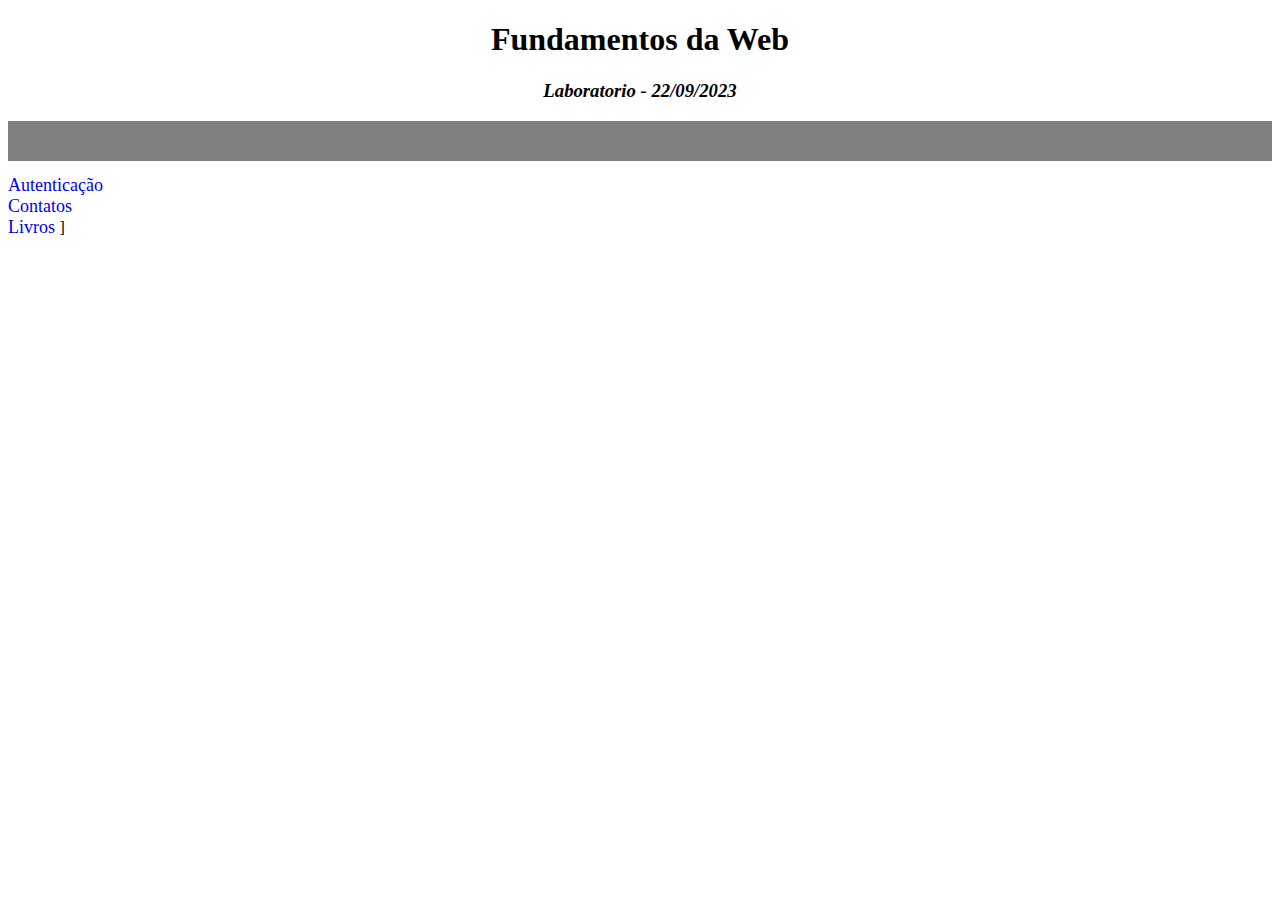
<file: index.html>
<!DOCTYPE html>
<html lang="en">
<head>
    <link rel="stylesheet" href="Formulario.css"/>
    <meta charset="UTF-8">
    <meta name="viewport" content="width=device-width, initial-scale=1.0">
    <title>Document</title>
</head>
<body>
    <h1 align="center">Fundamentos da Web</h1>

    <h3 align="center"><i>Laboratorio - 22/09/2023</i></h3>

    <div class="top-bar">
    <nav>

    </nav>

    <p align="center"></p>

    <br>
    <br>
    <br><a href="autenticacao.html" style="font-size: 18px; text-decoration: none;"> Autenticação </a>

    <br><a href="contatos.html" style="font-size: 18px; text-decoration: none;"> Contatos </a>

    <br><a href="livros.html" style="font-size: 18px; text-decoration: none;"> Livros </a>]

    <p align="center">

    </p>
</body>
</html>
</file>
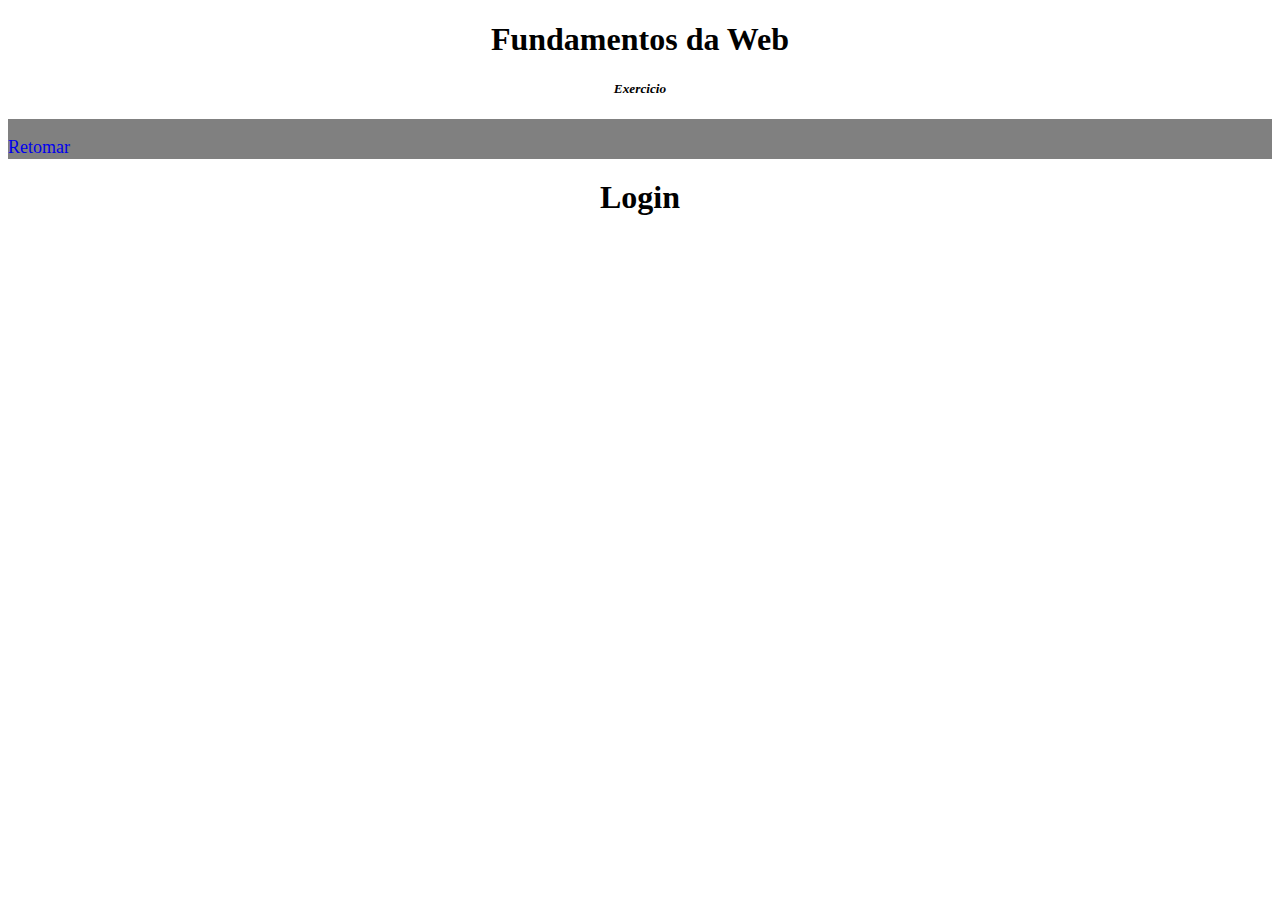
<file: autenticacao.html>
<!DOCTYPE html>
<html lang="en">
<head>
    <link rel="stylesheet" href="Formulario.css"/>
    <meta charset="UTF-8">
    <meta charset="UTF-8">
    <meta name="viewport" content="width=device-width, initial-scale=1.0">
    <title>Document</title>
</head>
<body>
    <h1 align="center">Fundamentos da Web</h1>

    <h5 align="center"><i>Exercicio</i></h5>
    <div class="top-bar">
    <br><a href="index.html" style="font-size: 18px; text-decoration: none;"> Retomar </a>
    
    <nav>

    </nav>

    <h1 align="center">Login</h1>
</body>
</html>
</file>
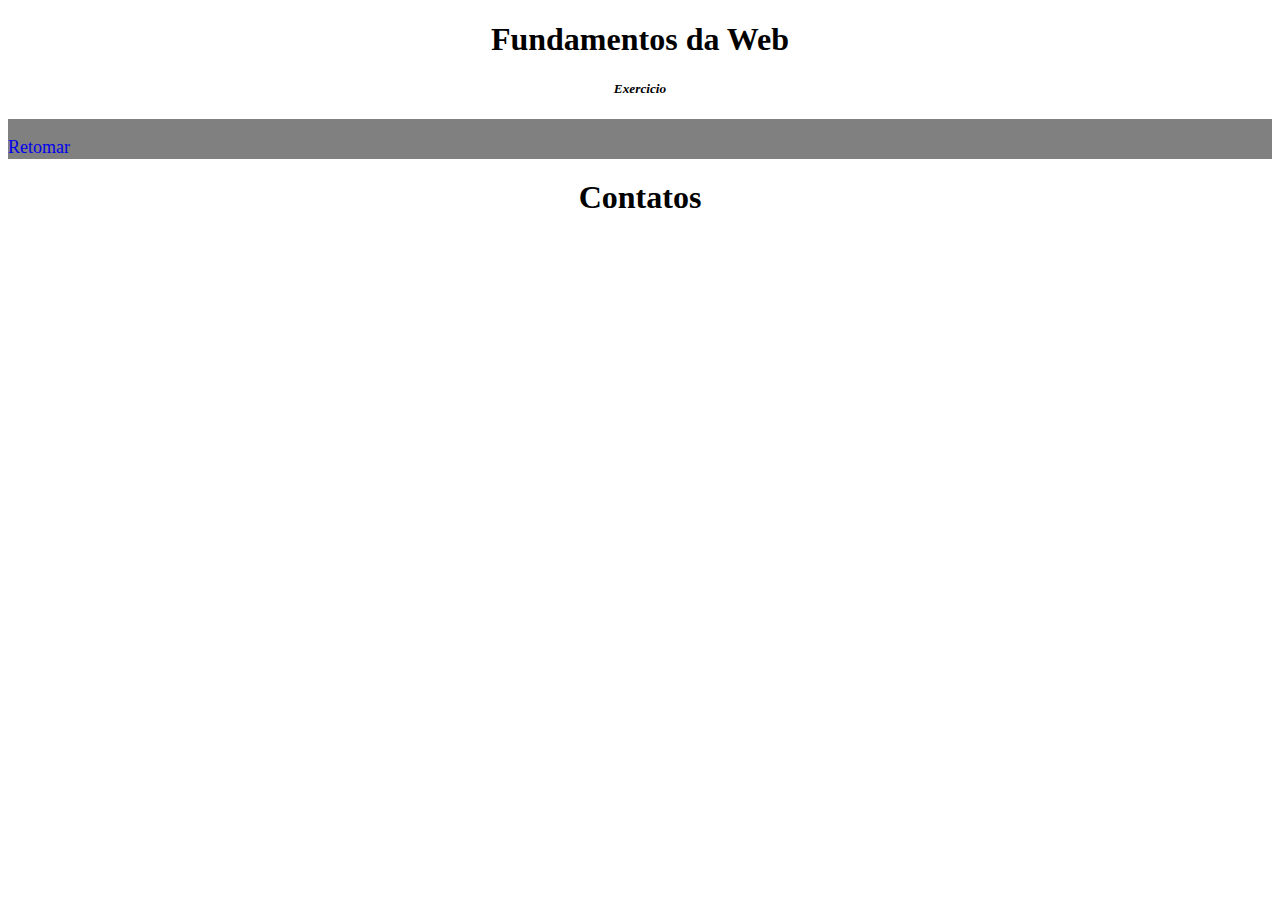
<file: contatos.html>
<!DOCTYPE html>
<html lang="en">
<head>
    <link rel="stylesheet" href="Formulario.css"/>
    <meta charset="UTF-8">
    <meta charset="UTF-8">
    <meta name="viewport" content="width=device-width, initial-scale=1.0">
    <title>Document</title>
</head>
<body>
    <h1 align="center">Fundamentos da Web</h1>

    <h5 align="center"><i>Exercicio</i></h5>
    <div class="top-bar">
    <br><a href="index.html" style="font-size: 18px; text-decoration: none;"> Retomar </a>
    
    <nav>

    </nav>

    <h1 align="center">Contatos</h1>
</body>
</html>
</file>
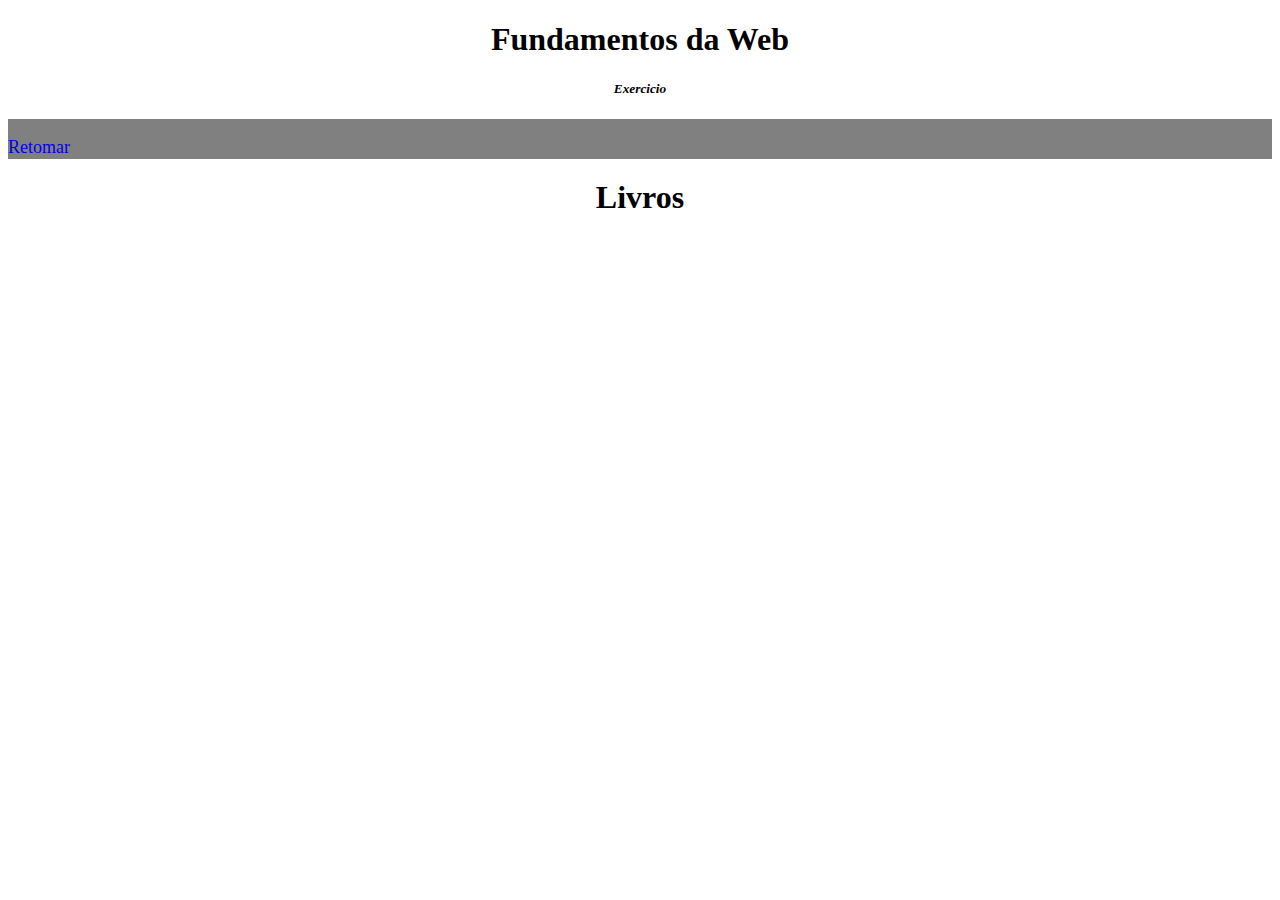
<file: livros.html>
<!DOCTYPE html>
<html lang="en">
<head>
    <link rel="stylesheet" href="Formulario.css"/>
    <meta charset="UTF-8">
    <meta charset="UTF-8">
    <meta name="viewport" content="width=device-width, initial-scale=1.0">
    <title>Document</title>
</head>
<body>
    <h1 align="center">Fundamentos da Web</h1>

    <h5 align="center"><i>Exercicio</i></h5>
    <div class="top-bar">
    <br><a href="index.html" style="font-size: 18px; text-decoration: none;"> Retomar </a>
   
    <nav>

    </nav>

    <h1 align="center">Livros</h1>
</body>
</html>
</file>
<file: Formulario.css>
.top-bar{
    background-color: gray;
    height: 40px;
    width: 100%;

}
</file>
